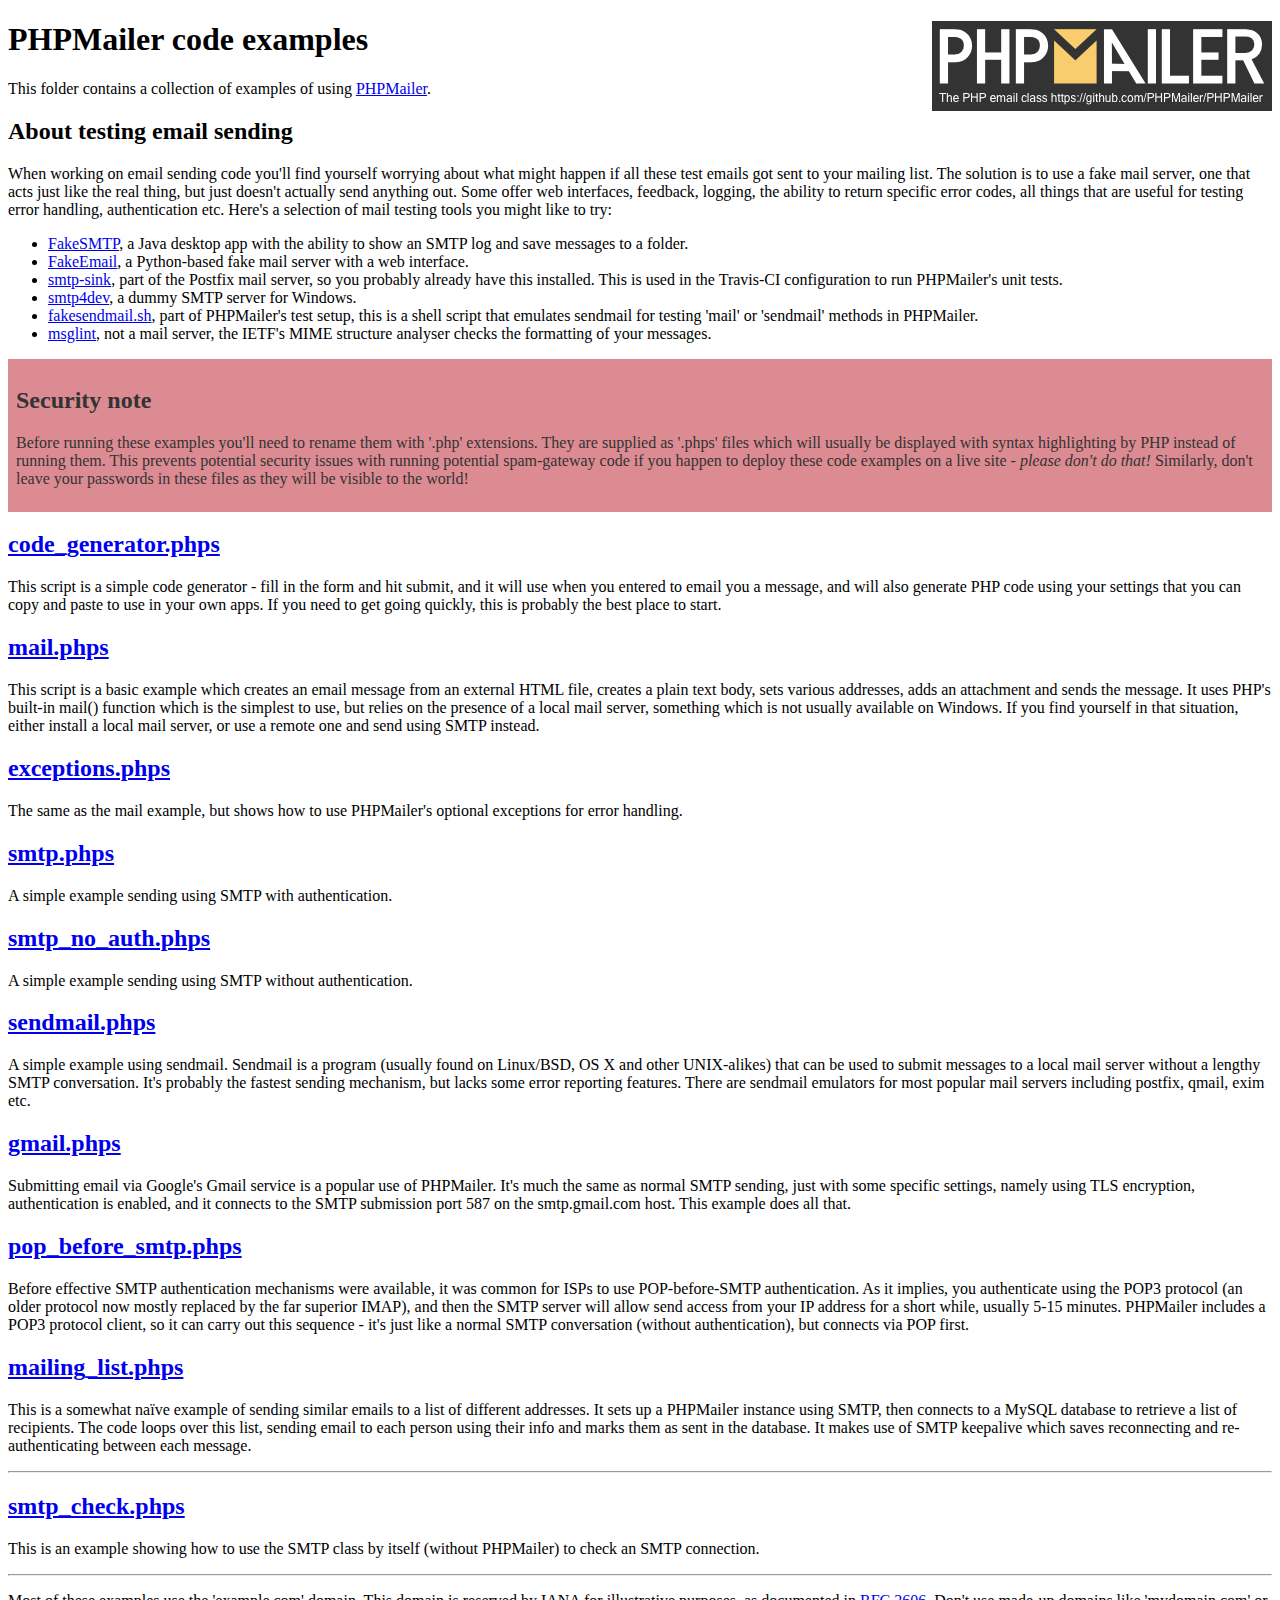
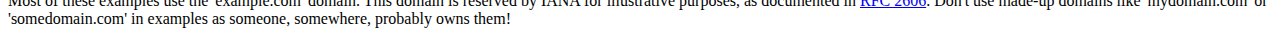
<file: PHPMailer/examples/index.html>
<!DOCTYPE html>
<html>
<head>
	<meta charset="UTF-8">
	<title>PHPMailer Examples</title>
</head>
<body>
<h1>PHPMailer code examples<a href="https://github.com/PHPMailer/PHPMailer"><img src="images/phpmailer.png" style="float:right; border:0;" alt="PHPMailer logo"></a></h1>
<p>This folder contains a collection of examples of using <a href="https://github.com/PHPMailer/PHPMailer">PHPMailer</a>.</p>
<h2>About testing email sending</h2>
<p>When working on email sending code you'll find yourself worrying about what might happen if all these test emails got sent to your mailing list. The solution is to use a fake mail server, one that acts just like the real thing, but just doesn't actually send anything out. Some offer web interfaces, feedback, logging, the ability to return specific error codes, all things that are useful for testing error handling, authentication etc. Here's a selection of mail testing tools you might like to try:</p>
<ul>
  <li><a href="https://github.com/Nilhcem/FakeSMTP">FakeSMTP</a>, a Java desktop app with the ability to show an SMTP log and save messages to a folder. </li>
  <li><a href="https://github.com/isotoma/FakeEmail">FakeEmail</a>, a Python-based fake mail server with a web interface.</li>
  <li><a href="http://www.postfix.org/smtp-sink.1.html">smtp-sink</a>, part of the Postfix mail server, so you probably already have this installed. This is used in the Travis-CI configuration to run PHPMailer's unit tests.</li>
  <li><a href="http://smtp4dev.codeplex.com">smtp4dev</a>, a dummy SMTP server for Windows.</li>
  <li><a href="https://github.com/PHPMailer/PHPMailer/blob/master/test/fakesendmail.sh">fakesendmail.sh</a>, part of PHPMailer's test setup, this is a shell script that emulates sendmail for testing 'mail' or 'sendmail' methods in PHPMailer.</li>
  <li><a href="http://tools.ietf.org/tools/msglint/">msglint</a>, not a mail server, the IETF's MIME structure analyser checks the formatting of your messages.</li>
</ul>
<div style="padding: 8px; color: #333333; background-color: #dc8b92">
<h2>Security note</h2>
<p>Before running these examples you'll need to rename them with '.php' extensions. They are supplied as '.phps' files which will usually be displayed with syntax highlighting by PHP instead of running them. This prevents potential security issues with running potential spam-gateway code if you happen to deploy these code examples on a live site - <em>please don't do that!</em> Similarly, don't leave your passwords in these files as they will be visible to the world!</p>
</div>
<h2><a href="code_generator.phps">code_generator.phps</a></h2>
<p>This script is a simple code generator - fill in the form and hit submit, and it will use when you entered to email you a message, and will also generate PHP code using your settings that you can copy and paste to use in your own apps. If you need to get going quickly, this is probably the best place to start.</p>
<h2><a href="mail.phps">mail.phps</a></h2>
<p>This script is a basic example which creates an email message from an external HTML file, creates a plain text body, sets various addresses, adds an attachment and sends the message. It uses PHP's built-in mail() function which is the simplest to use, but relies on the presence of a local mail server, something which is not usually available on Windows. If you find yourself in that situation, either install a local mail server, or use a remote one and send using SMTP instead.</p>
<h2><a href="exceptions.phps">exceptions.phps</a></h2>
<p>The same as the mail example, but shows how to use PHPMailer's optional exceptions for error handling.</p>
<h2><a href="smtp.phps">smtp.phps</a></h2>
<p>A simple example sending using SMTP with authentication.</p>
<h2><a href="smtp_no_auth.phps">smtp_no_auth.phps</a></h2>
<p>A simple example sending using SMTP without authentication.</p>
<h2><a href="sendmail.phps">sendmail.phps</a></h2>
<p>A simple example using sendmail. Sendmail is a program (usually found on Linux/BSD, OS X and other UNIX-alikes) that can be used to submit messages to a local mail server without a lengthy SMTP conversation. It's probably the fastest sending mechanism, but lacks some error reporting features. There are sendmail emulators for most popular mail servers including postfix, qmail, exim etc.</p>
<h2><a href="gmail.phps">gmail.phps</a></h2>
<p>Submitting email via Google's Gmail service is a popular use of PHPMailer. It's much the same as normal SMTP sending, just with some specific settings, namely using TLS encryption, authentication is enabled, and it connects to the SMTP submission port 587 on the smtp.gmail.com host. This example does all that.</p>
<h2><a href="pop_before_smtp.phps">pop_before_smtp.phps</a></h2>
<p>Before effective SMTP authentication mechanisms were available, it was common for ISPs to use POP-before-SMTP authentication. As it implies, you authenticate using the POP3 protocol (an older protocol now mostly replaced by the far superior IMAP), and then the SMTP server will allow send access from your IP address for a short while, usually 5-15 minutes. PHPMailer includes a POP3 protocol client, so it can carry out this sequence - it's just like a normal SMTP conversation (without authentication), but connects via POP first.</p>
<h2><a href="mailing_list.phps">mailing_list.phps</a></h2>
<p>This is a somewhat naïve example of sending similar emails to a list of different addresses. It sets up a PHPMailer instance using SMTP, then connects to a MySQL database to retrieve a list of recipients. The code loops over this list, sending email to each person using their info and marks them as sent in the database. It makes use of SMTP keepalive which saves reconnecting and re-authenticating between each message.</p>
<hr>
<h2><a href="smtp_check.phps">smtp_check.phps</a></h2>
<p>This is an example showing how to use the SMTP class by itself (without PHPMailer) to check an SMTP connection.</p>
<hr>
<p>Most of these examples use the 'example.com' domain. This domain is reserved by IANA for illustrative purposes, as documented in <a href="http://tools.ietf.org/html/rfc2606">RFC 2606</a>. Don't use made-up domains like 'mydomain.com' or 'somedomain.com' in examples as someone, somewhere, probably owns them!</p>
</body>
</html>
</file>
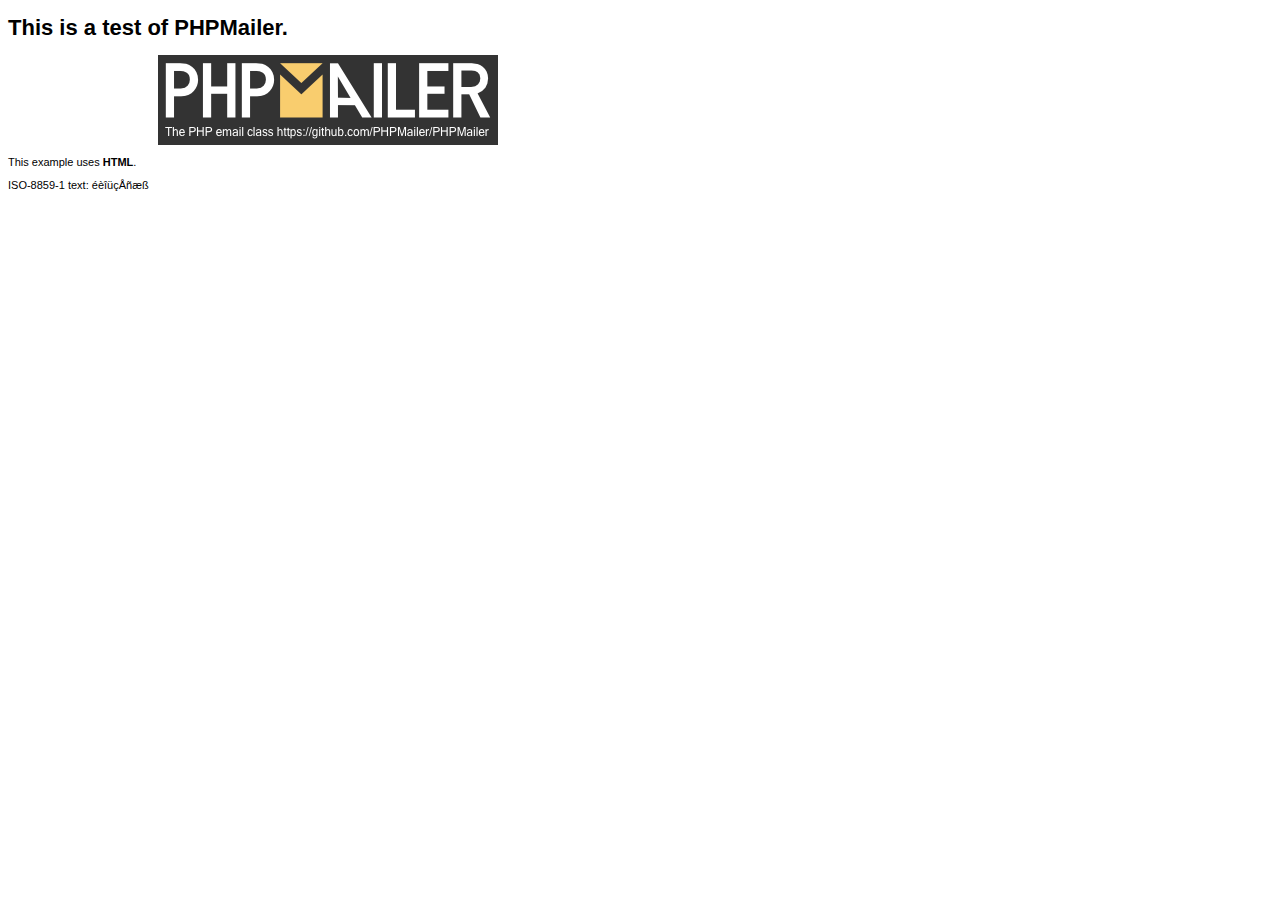
<file: PHPMailer/examples/contents.html>
<!DOCTYPE HTML PUBLIC "-//W3C//DTD HTML 4.01 Transitional//EN" "http://www.w3.org/TR/html4/loose.dtd">
<html>
<head>
  <meta http-equiv="Content-Type" content="text/html; charset=iso-8859-1">
  <title>PHPMailer Test</title>
</head>
<body>
<div style="width: 640px; font-family: Arial, Helvetica, sans-serif; font-size: 11px;">
  <h1>This is a test of PHPMailer.</h1>
  <div align="center">
    <a href="https://github.com/PHPMailer/PHPMailer/"><img src="images/phpmailer.png" height="90" width="340" alt="PHPMailer rocks"></a>
  </div>
  <p>This example uses <strong>HTML</strong>.</p>
  <p>ISO-8859-1 text: ���������</p>
</div>
</body>
</html>
</file>
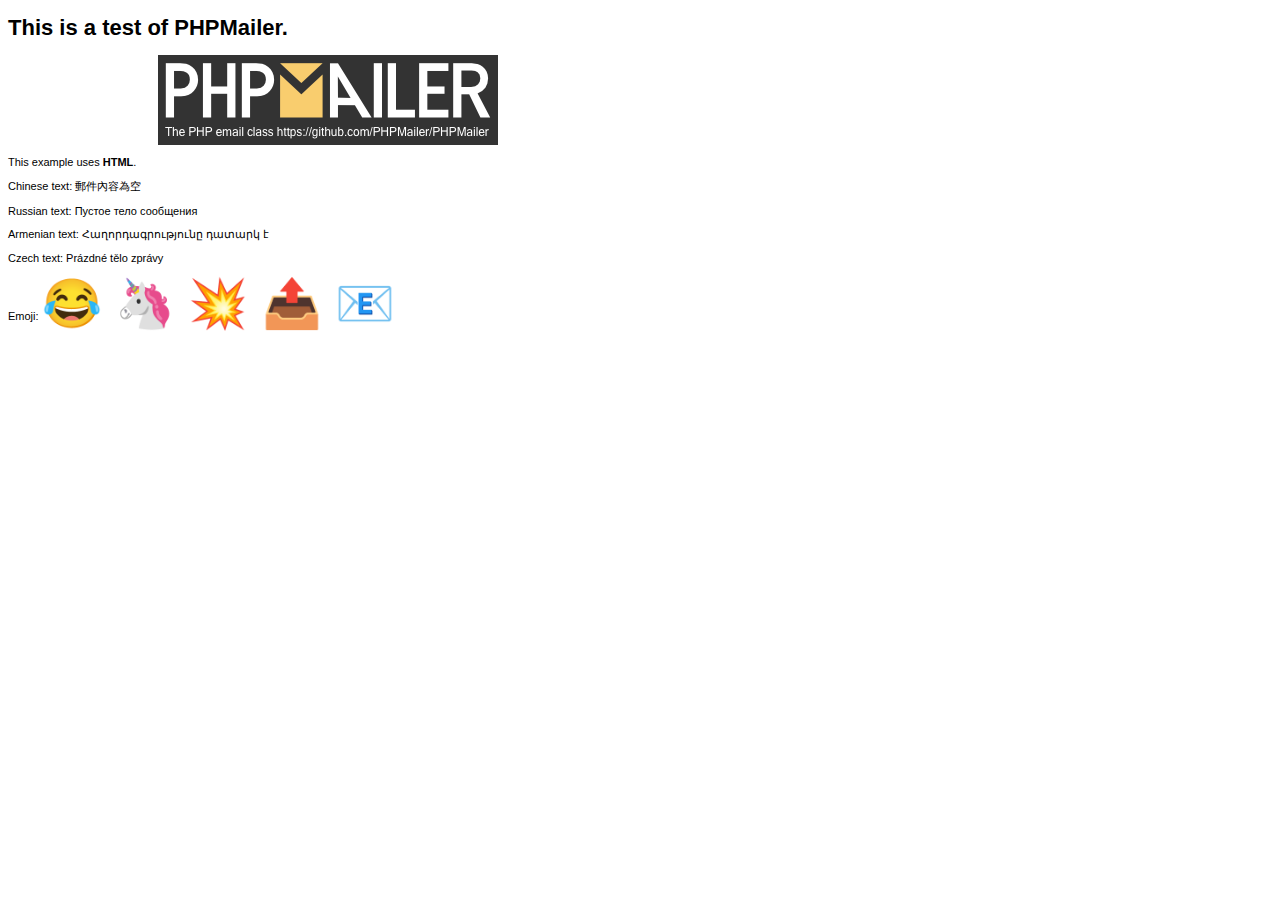
<file: PHPMailer/examples/contentsutf8.html>
<!DOCTYPE HTML PUBLIC "-//W3C//DTD HTML 4.01 Transitional//EN" "http://www.w3.org/TR/html4/loose.dtd">
<html>
<head>
  <meta http-equiv="Content-Type" content="text/html; charset=utf-8">
  <title>PHPMailer Test</title>
</head>
<body>
<div style="width: 640px; font-family: Arial, Helvetica, sans-serif; font-size: 11px;">
  <h1>This is a test of PHPMailer.</h1>
  <div align="center">
    <a href="https://github.com/PHPMailer/PHPMailer/"><img src="images/phpmailer.png" height="90" width="340" alt="PHPMailer rocks"></a>
  </div>
  <p>This example uses <strong>HTML</strong>.</p>
  <p>Chinese text: 郵件內容為空</p>
  <p>Russian text: Пустое тело сообщения</p>
  <p>Armenian text: Հաղորդագրությունը դատարկ է</p>
  <p>Czech text: Prázdné tělo zprávy</p>
  <p>Emoji: <span style="font-size: 48px">😂 🦄 💥 📤 📧</span></p>
</div>
</body>
</html>
</file>
